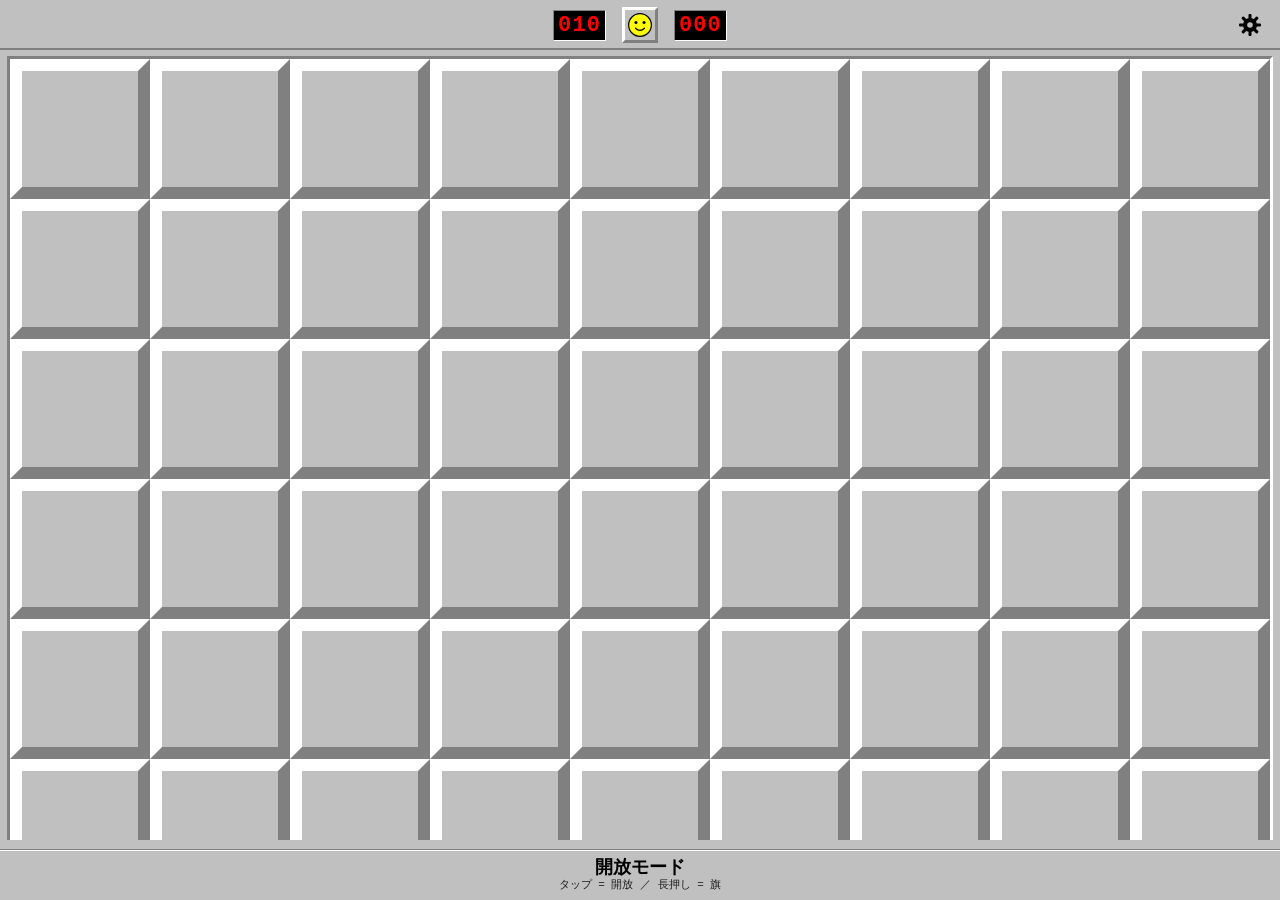
<file: index.html>
<!DOCTYPE html>
<html lang="ja" data-theme="classic">
<head>
  <meta charset="UTF-8">
  <!-- ピンチズーム無効化・セーフエリアまで描画 -->
  <meta name="viewport" content="width=device-width, initial-scale=1, maximum-scale=1, user-scalable=no, viewport-fit=cover">
  <meta name="apple-mobile-web-app-capable" content="yes">
  <meta name="apple-mobile-web-app-status-bar-style" content="black-translucent">
  <meta name="apple-mobile-web-app-title" content="Minesweeper">
  <meta name="theme-color" content="#c0c0c0">
  <title>Minesweeper</title>
  <link rel="manifest" href="./manifest.json">
  <link rel="apple-touch-icon" href="./icons/apple-touch-icon.png">
  <link rel="icon" href="./icons/icon.svg" type="image/svg+xml">
  <link rel="stylesheet" href="./css/style.css">
  <link rel="stylesheet" href="./css/board.css">
  <link rel="stylesheet" href="./css/settings.css">
  <link rel="stylesheet" href="./css/themes.css">
</head>
<body>

  <!--
    共通 SVG 定義（旗・地雷・誤旗の×）。
    形状はここに1組だけ持ち、各マスからは <use> で参照する。
    <use> で複製された中身には外側の CSS セレクタが届かないため、
    色は各パーツの style 属性に CSS 変数（--color-flag 等）で書く。
    変数の値はテーマ側（themes.css）で差し替えられる。
  -->
  <svg class="svg-defs" xmlns="http://www.w3.org/2000/svg" aria-hidden="true">
    <!--
      旗と地雷は全テーマで共通の形状（各 <symbol> の先頭の <g>）を使い、色だけをテーマが変える。
      例外はターミナルと木目の 2 テーマのみ。形状を差し替える代わりに、
      <g> の display を CSS 変数（--icon-flag-terminal 等）で切り替えている。
      既定はクラシックの形状だけが表示され、テーマ側が変数を上書きすると別の形状に入れ替わる。
    -->
    <symbol id="icon-flag" viewBox="0 0 24 24">
      <!-- 共通：三角旗。ペーパーは同じ形のまま輪郭線（--flag-stroke）で赤鉛筆風の質感を足す -->
      <g style="display: var(--icon-flag-default)">
        <path d="M12 3h2v15h-2z" style="fill: var(--color-flag-pole)"/>
        <path d="M6 20h12v-2h-4v-1h-4v1H6z" style="fill: var(--color-flag-pole)"/>
        <path d="M14 3 4 8l10 5z"
              style="fill: var(--color-flag); stroke: var(--flag-stroke); stroke-width: var(--flag-stroke-width); stroke-dasharray: var(--flag-dash); stroke-linejoin: round"/>
      </g>
      <!-- ターミナル：⚑ 相当の記号（細い旗竿と、なびく旗）を緑一色で -->
      <g style="display: var(--icon-flag-terminal)">
        <path d="M6 2.5h1.8v19H6z" style="fill: var(--color-flag)"/>
        <path d="M7.8 4c3-1.6 5.5 1.4 8.6 0 1 0 2 .6 3 0v8c-1 .6-2 0-3 0-3.1 1.4-5.6-1.6-8.6 0z"
              style="fill: var(--color-flag)"/>
      </g>
      <!-- 木目：朱印風。朱色の角印の中に、旗を模した白い印影 -->
      <g style="display: var(--icon-flag-wood)">
        <rect x="3.5" y="3.5" width="17" height="17" rx="2.5" style="fill: var(--color-flag)"/>
        <path d="M10 6.5h2v11h-2z" style="fill: var(--color-mine-shine)"/>
        <path d="M12 6.5l6 2.5-6 2.5z" style="fill: var(--color-mine-shine)"/>
        <path d="M7 17.5h10v1.5H7z" style="fill: var(--color-mine-shine)"/>
      </g>
    </symbol>
    <symbol id="icon-mine" viewBox="0 0 24 24">
      <!-- 共通：棘のある球 -->
      <g style="display: var(--icon-mine-default)">
        <path d="M12 2v20M2 12h20M5 5l14 14M19 5 5 19"
              style="fill: none; stroke: var(--color-mine); stroke-width: 2; stroke-linecap: round"/>
        <circle cx="12" cy="12" r="6.5" style="fill: var(--color-mine)"/>
        <rect x="8.5" y="8.5" width="3" height="3" style="fill: var(--color-mine-shine)"/>
      </g>
      <!-- ターミナル：✳ 相当の記号（8 本の線）を赤で -->
      <g style="display: var(--icon-mine-terminal)">
        <path d="M12 3v18M3 12h18M5.6 5.6l12.8 12.8M18.4 5.6 5.6 18.4"
              style="fill: none; stroke: var(--color-mine); stroke-width: 2.4; stroke-linecap: round"/>
        <circle cx="12" cy="12" r="2.2" style="fill: var(--color-mine)"/>
      </g>
      <!-- 木目：黒い焼き印風。焦げた輪の中に地雷の印 -->
      <g style="display: var(--icon-mine-wood)">
        <circle cx="12" cy="12" r="9" style="fill: none; stroke: var(--color-mine); stroke-width: 2.2; opacity: 0.85"/>
        <circle cx="12" cy="12" r="9.8" style="fill: none; stroke: var(--color-mine); stroke-width: 1; opacity: 0.35"/>
        <circle cx="12" cy="12" r="4.2" style="fill: var(--color-mine)"/>
        <path d="M12 5.5v3M12 15.5v3M5.5 12h3M15.5 12h3"
              style="fill: none; stroke: var(--color-mine); stroke-width: 2; stroke-linecap: round"/>
      </g>
    </symbol>
    <symbol id="icon-wrong" viewBox="0 0 24 24">
      <path d="M4 4l16 16M20 4 4 20"
            style="fill: none; stroke: var(--color-wrong); stroke-width: 3; stroke-linecap: round"/>
    </symbol>
  </svg>

  <div class="app" id="app">

    <!-- 更新検知バナー：新しい Service Worker が待機中のときだけ表示する（pwa.js が制御） -->
    <button class="update-banner" id="update-banner" type="button" hidden>
      <span class="update-banner-text">新しいバージョンがあります</span>
      <span class="update-banner-action">再読み込み</span>
    </button>

    <!-- ヘッダー：残り地雷数・スマイリー・タイマーを中央、歯車は右端に絶対配置 -->
    <header class="header">
      <div class="header-center">
        <div class="led" id="mine-counter" aria-label="残り地雷数">010</div>

        <button class="smiley" id="smiley" type="button" data-face="normal" aria-label="新しいゲーム">
          <!-- 顔・目・口を別パーツで持ち、data-face で目と口だけを切り替える -->
          <svg viewBox="0 0 32 32" xmlns="http://www.w3.org/2000/svg" aria-hidden="true">
            <circle class="face-outline" cx="16" cy="16" r="14"/>

            <g class="eyes eyes-normal">
              <circle cx="11" cy="13" r="1.9"/>
              <circle cx="21" cy="13" r="1.9"/>
            </g>
            <g class="eyes eyes-win">
              <path d="M4.5 10.5h23v2h-1.5l-1.5 4.5h-6l-1.5-4.5h-2l-1.5 4.5h-6L6 12.5H4.5z"/>
            </g>
            <g class="eyes eyes-lost">
              <path d="M8.8 10.8l4.4 4.4M13.2 10.8l-4.4 4.4M18.8 10.8l4.4 4.4M23.2 10.8l-4.4 4.4"/>
            </g>

            <path class="mouth mouth-normal" d="M10.5 20q5.5 5.5 11 0"/>
            <circle class="mouth mouth-pressed" cx="16" cy="21.5" r="2.4"/>
            <path class="mouth mouth-win" d="M10 19.5q6 6.5 12 0"/>
            <path class="mouth mouth-lost" d="M10.5 24.5q5.5-6 11 0"/>
          </svg>
        </button>

        <div class="led" id="timer" aria-label="経過秒数">000</div>
      </div>

      <button class="gear" id="settings-button" type="button" aria-label="設定">
        <svg viewBox="0 0 24 24" xmlns="http://www.w3.org/2000/svg" aria-hidden="true">
          <g class="gear-teeth">
            <rect x="10.5" y="1" width="3" height="22" rx="1"/>
            <rect x="10.5" y="1" width="3" height="22" rx="1" transform="rotate(45 12 12)"/>
            <rect x="10.5" y="1" width="3" height="22" rx="1" transform="rotate(90 12 12)"/>
            <rect x="10.5" y="1" width="3" height="22" rx="1" transform="rotate(135 12 12)"/>
          </g>
          <circle class="gear-ring" cx="12" cy="12" r="7"/>
          <circle class="gear-hole" cx="12" cy="12" r="2.8"/>
        </svg>
      </button>
    </header>

    <!-- 盤面：縦方向にはみ出す場合のみこの領域内でスクロールする -->
    <main class="main" id="main">
      <!-- 盤面の上端に貼り付く通知（高さ 0 の sticky）。スクロールしても盤面領域の上に出続ける -->
      <div class="notice-anchor" aria-live="polite">
        <div class="notice notice-loading" id="board-loading" hidden>盤面を生成中…</div>
        <div class="notice notice-toast" id="toast" role="status"></div>
      </div>
      <div class="board-wrap" id="board-wrap">
        <div class="board" id="board" role="grid"></div>
      </div>
    </main>

    <!-- 盤面とフッターの間の余白と区切り線（誤爆防止） -->
    <div class="footer-gap"></div>

    <!-- フッター：開放モード / フラグモードの切替ボタン1つだけ。背景色は data-mode で変わる -->
    <footer class="footer" id="footer" data-mode="reveal">
      <button class="mode-toggle" id="mode-toggle" type="button">
        <span class="mode-label" id="mode-label" aria-live="polite">開放モード</span>
        <span class="mode-hint" id="mode-hint">タップ = 開放 ／ 長押し = 旗</span>
      </button>
    </footer>

  </div>

  <!--
    設定画面：下からせり上がるフルスクリーンのシート（settings.js が制御）。
    項目の順序は仕様どおり：難易度 → テーマ → 無推測 → 長押し → 視覚演出 → サウンド → 統計 → SW 版
  -->
  <section class="sheet" id="settings" role="dialog" aria-label="設定" aria-hidden="true">
    <header class="sheet-header">
      <h2 class="sheet-title">設定</h2>
      <button class="sheet-close" id="settings-close" type="button" aria-label="閉じる">
        <svg viewBox="0 0 24 24" xmlns="http://www.w3.org/2000/svg" aria-hidden="true">
          <path d="M5 5l14 14M19 5 5 19" style="fill:none; stroke:currentColor; stroke-width:2.5; stroke-linecap:round"/>
        </svg>
      </button>
    </header>

    <div class="sheet-body">

      <!-- 1. 難易度：選ぶと即座に新しい盤面になり、設定画面は閉じる（確認なし） -->
      <section class="settings-section">
        <h3 class="settings-heading">難易度</h3>
        <div class="choice-group" id="difficulty-group"></div>

        <!-- カスタムを選んだときだけ展開する入力欄 -->
        <div class="custom-panel" id="custom-panel" hidden>
          <div class="custom-fields">
            <label class="custom-field">
              <span class="custom-field-label">列数</span>
              <input class="number-input" id="custom-cols" type="number" inputmode="numeric" pattern="[0-9]*">
            </label>
            <label class="custom-field">
              <span class="custom-field-label">行数</span>
              <input class="number-input" id="custom-rows" type="number" inputmode="numeric" pattern="[0-9]*">
            </label>
            <label class="custom-field">
              <span class="custom-field-label">地雷数</span>
              <input class="number-input" id="custom-mines" type="number" inputmode="numeric" pattern="[0-9]*">
            </label>
          </div>
          <p class="custom-density">
            地雷密度 <strong id="custom-density">12.3%</strong>
            <span class="custom-density-hint">（20% 前後が快適です）</span>
          </p>
          <!-- 高密度（solver.js の閾値超）のときだけ表示。無推測は既定で無効だが、明示的にオンへ戻せる -->
          <div class="custom-high-density" id="custom-high-density" hidden>
            <p class="settings-note custom-high-density-note">密度が高いため無推測モードは既定で無効です</p>
            <label class="toggle-row">
              <span class="toggle-text">
                <span class="toggle-label">それでも無推測モードを使う</span>
                <span class="toggle-note">試行を 100 回に抑え、見つからなければ通常の盤面で始めます</span>
              </span>
              <input class="toggle" id="toggle-custom-no-guess" type="checkbox">
            </label>
          </div>
          <button class="btn btn-primary" id="custom-start" type="button">この設定で始める</button>
        </div>
      </section>

      <!-- 2. テーマ（選択肢は settings.js の配列から生成。各項目にそのテーマで描いた 3×3 のプレビュー盤面が付く） -->
      <section class="settings-section">
        <h3 class="settings-heading">テーマ</h3>
        <div class="choice-group theme-group" id="theme-group"></div>
      </section>

      <!-- 3. 無推測モード（既定オン。次のゲームの初手から効く） -->
      <section class="settings-section">
        <label class="toggle-row">
          <span class="toggle-text">
            <span class="toggle-label">無推測モード</span>
            <span class="toggle-note">運に頼らず論理だけで解ける盤面を出します</span>
          </span>
          <input class="toggle" id="toggle-no-guess" type="checkbox">
        </label>
      </section>

      <!-- 4. 長押しの長さ＋試し押し -->
      <section class="settings-section">
        <div class="settings-row">
          <label class="settings-heading" for="long-press-range">長押しの長さ</label>
          <div class="settings-value" id="long-press-value">300 ms</div>
        </div>
        <input class="settings-range" id="long-press-range" type="range" min="200" max="600" step="50" value="300">
        <div class="settings-try">
          <div class="settings-note">試し押し（長押しで旗が立つ／外れる）</div>
          <!-- 3×3 の中央だけが押せる。周囲は長押し成立時に沈む範囲を見せるための飾り -->
          <div class="board dummy-board" id="dummy-board" aria-hidden="true">
            <div class="cell hidden"></div><div class="cell hidden"></div><div class="cell hidden"></div>
            <div class="cell hidden"></div><div class="cell hidden" id="dummy-cell"></div><div class="cell hidden"></div>
            <div class="cell hidden"></div><div class="cell hidden"></div><div class="cell hidden"></div>
          </div>
        </div>
      </section>

      <!-- 5. 開放・終了時の演出 / 6. サウンド
           押下中のハイライトと長押しの沈み込みは操作の手応えなので、演出トグルの対象外（常時有効） -->
      <section class="settings-section">
        <label class="toggle-row">
          <span class="toggle-text">
            <span class="toggle-label">開放・終了時の演出</span>
            <span class="toggle-note">空白が波紋のように広がる・クリアや失敗の動き。押した手応えは常に有効</span>
          </span>
          <input class="toggle" id="toggle-effects" type="checkbox">
        </label>
        <label class="toggle-row">
          <span class="toggle-text">
            <span class="toggle-label">サウンド</span>
            <span class="toggle-note">短い電子音（開放・旗・クリア・失敗）</span>
          </span>
          <input class="toggle" id="toggle-sound" type="checkbox">
        </label>
      </section>

      <!-- 7. 統計へのリンク -->
      <section class="settings-section">
        <button class="link-row" id="stats-open" type="button">
          <span>統計</span>
          <span class="link-row-chevron" aria-hidden="true">›</span>
        </button>
      </section>

      <!-- 8. 今動いている Service Worker のバージョン（pwa.js が問い合わせて書き込む） -->
      <p class="sheet-footnote">Service Worker: <span id="sw-version">—</span></p>
    </div>
  </section>

  <!-- 統計画面：設定画面の上に重ねて開く（stats-screen.js が制御） -->
  <section class="sheet sheet-upper" id="stats" role="dialog" aria-label="統計" aria-hidden="true">
    <header class="sheet-header">
      <button class="sheet-back" id="stats-back" type="button">
        <span class="sheet-back-chevron" aria-hidden="true">‹</span>設定
      </button>
      <h2 class="sheet-title">統計</h2>
    </header>

    <div class="sheet-body">
      <table class="stats-table" id="stats-table"></table>
      <p class="settings-note">中断したゲームは敗北として数えます。カスタム難易度は記録しません。</p>
      <button class="btn btn-danger" id="stats-reset" type="button">統計をリセット</button>
    </div>
  </section>

  <script type="module" src="./js/ui.js"></script>
  <script type="module" src="./js/pwa.js"></script>
</body>
</html>
</file>
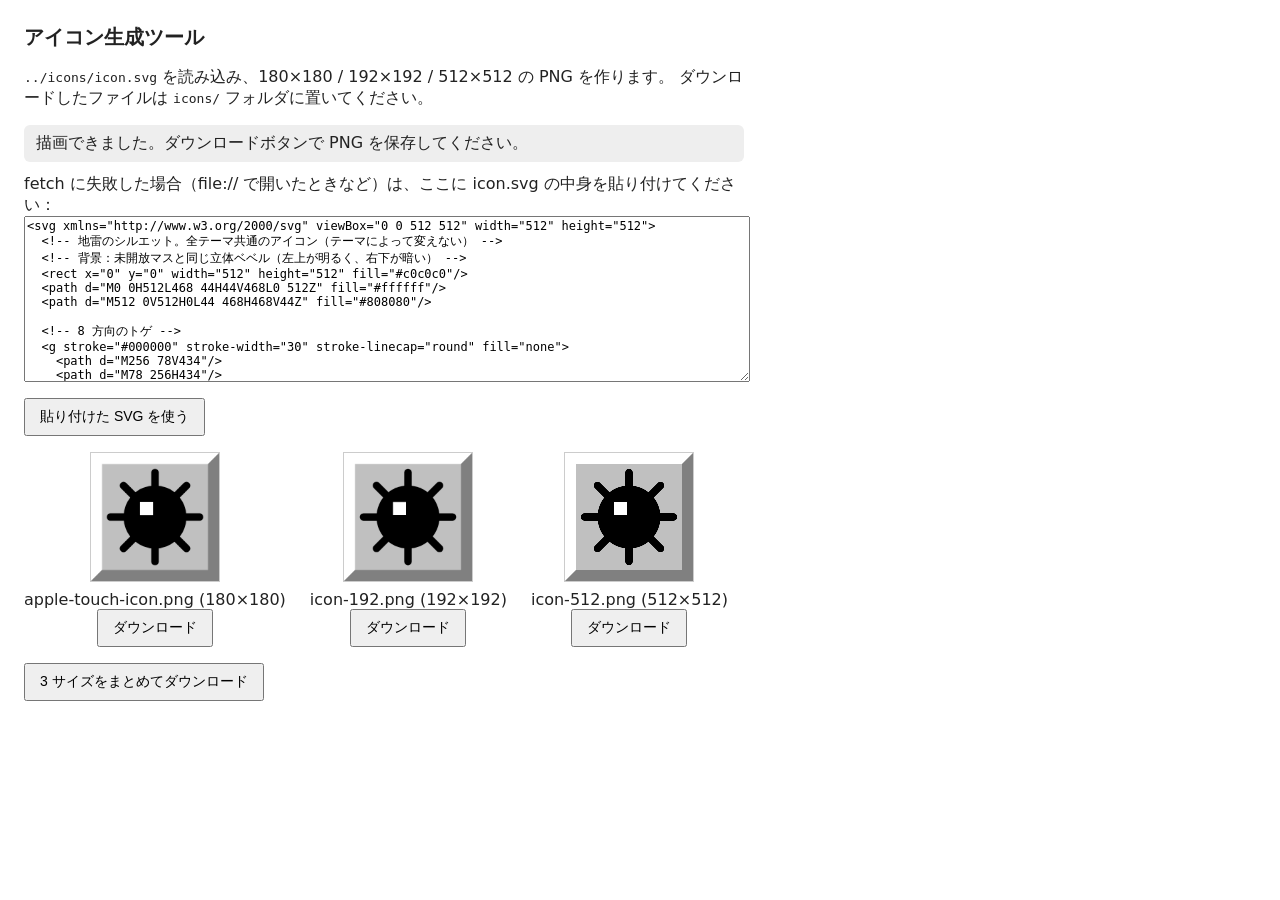
<file: tools/generate-icons.html>
<!DOCTYPE html>
<html lang="ja">
<head>
  <meta charset="UTF-8">
  <meta name="viewport" content="width=device-width, initial-scale=1">
  <title>アイコン生成ツール</title>
  <!--
    開発用ツール。Service Worker のキャッシュ対象には含めない。
    ../icons/icon.svg を読み込んで canvas に描き、3 サイズの PNG をダウンロードする。
  -->
  <style>
    body { font-family: system-ui, sans-serif; margin: 24px; max-width: 720px; color: #222; }
    h1 { font-size: 20px; }
    .status { padding: 8px 12px; background: #eee; border-radius: 6px; margin: 12px 0; }
    .status.error { background: #fde2e2; }
    textarea { width: 100%; height: 160px; font-family: monospace; font-size: 12px; }
    .previews { display: flex; gap: 24px; align-items: flex-end; flex-wrap: wrap; margin: 16px 0; }
    .preview { text-align: center; }
    canvas { display: block; border: 1px solid #ccc; background: #fff; margin: 0 auto 8px; }
    button { font-size: 14px; padding: 8px 14px; cursor: pointer; }
    .row { margin: 12px 0; }
  </style>
</head>
<body>
  <h1>アイコン生成ツール</h1>
  <p>
    <code>../icons/icon.svg</code> を読み込み、180×180 / 192×192 / 512×512 の PNG を作ります。
    ダウンロードしたファイルは <code>icons/</code> フォルダに置いてください。
  </p>

  <div class="status" id="status">読み込み中…</div>

  <div class="row">
    <label for="svg-source">
      fetch に失敗した場合（file:// で開いたときなど）は、ここに icon.svg の中身を貼り付けてください：
    </label>
    <textarea id="svg-source" spellcheck="false"></textarea>
    <div class="row"><button type="button" id="apply-source">貼り付けた SVG を使う</button></div>
  </div>

  <div class="previews" id="previews"></div>

  <div class="row">
    <button type="button" id="download-all">3 サイズをまとめてダウンロード</button>
  </div>

  <script>
    // 出力ファイル名とサイズの対応
    const TARGETS = [
      { name: 'apple-touch-icon.png', size: 180 },
      { name: 'icon-192.png', size: 192 },
      { name: 'icon-512.png', size: 512 },
    ];

    const statusEl = document.getElementById('status');
    const sourceEl = document.getElementById('svg-source');
    const previewsEl = document.getElementById('previews');
    const canvases = new Map();   // name → canvas

    function setStatus(text, isError) {
      statusEl.textContent = text;
      statusEl.className = 'status' + (isError ? ' error' : '');
    }

    /** SVG のソース文字列を Image として読み込む */
    function loadSvgImage(svgText) {
      return new Promise((resolve, reject) => {
        const blob = new Blob([svgText], { type: 'image/svg+xml' });
        const url = URL.createObjectURL(blob);
        const img = new Image();
        img.onload = () => { URL.revokeObjectURL(url); resolve(img); };
        img.onerror = () => { URL.revokeObjectURL(url); reject(new Error('SVG を画像として読み込めませんでした')); };
        img.src = url;
      });
    }

    /** 3 サイズの canvas を描画してプレビューに並べる */
    async function renderAll(svgText) {
      const img = await loadSvgImage(svgText);
      previewsEl.innerHTML = '';
      canvases.clear();

      for (const target of TARGETS) {
        const canvas = document.createElement('canvas');
        canvas.width = target.size;
        canvas.height = target.size;
        const ctx = canvas.getContext('2d');
        ctx.drawImage(img, 0, 0, target.size, target.size);
        canvases.set(target.name, canvas);

        const box = document.createElement('div');
        box.className = 'preview';
        // 画面上は 128px に縮小して表示（実データはフルサイズ）
        canvas.style.width = '128px';
        canvas.style.height = '128px';
        box.appendChild(canvas);

        const label = document.createElement('div');
        label.textContent = `${target.name} (${target.size}×${target.size})`;
        box.appendChild(label);

        const btn = document.createElement('button');
        btn.type = 'button';
        btn.textContent = 'ダウンロード';
        btn.addEventListener('click', () => download(target.name));
        box.appendChild(btn);

        previewsEl.appendChild(box);
      }
      setStatus('描画できました。ダウンロードボタンで PNG を保存してください。', false);
    }

    function download(name) {
      const canvas = canvases.get(name);
      if (!canvas) return;
      const a = document.createElement('a');
      a.href = canvas.toDataURL('image/png');
      a.download = name;
      document.body.appendChild(a);
      a.click();
      a.remove();
    }

    document.getElementById('download-all').addEventListener('click', () => {
      // 連続クリック扱いされないよう、少し間隔を空けて順に保存する
      TARGETS.forEach((t, i) => setTimeout(() => download(t.name), i * 300));
    });

    document.getElementById('apply-source').addEventListener('click', () => {
      const text = sourceEl.value.trim();
      if (!text) { setStatus('SVG のソースが空です', true); return; }
      renderAll(text).catch((err) => setStatus(err.message, true));
    });

    // 起動時：icon.svg を fetch で読む。失敗したらテキストエリアでの手動入力に切り替える
    (async () => {
      try {
        const res = await fetch('../icons/icon.svg');
        if (!res.ok) throw new Error('HTTP ' + res.status);
        const text = await res.text();
        sourceEl.value = text;
        await renderAll(text);
      } catch (err) {
        setStatus('icon.svg を自動で読み込めませんでした（' + err.message + '）。' +
                  '下のテキストエリアに SVG を貼り付けて「貼り付けた SVG を使う」を押してください。', true);
      }
    })();
  </script>
</body>
</html>
</file>
<file: css/style.css>
/* ============================================================
   レイアウト・共通スタイル・CSS 変数の定義
   色・寸法・フォントはすべてここで変数化し、テーマは themes.css で上書きする。
   盤面・マス・演出の見た目は board.css、設定画面は settings.css に分けてある。
   ============================================================ */

/* :root の値がそのままクラシックテーマ。
   設定画面のテーマ選択では、現在のテーマの中に別テーマの小さなプレビュー（<div data-theme>）を置く。
   data-theme を持つ要素すべてに既定値を当て直すことで、プレビューが親テーマの変数
   （形状の切り替えや角丸など、そのテーマが上書きしていないもの）を引き継がないようにしている。
   themes.css は同じ詳細度で後に読まれるので、各テーマの上書きはそのまま勝つ */
:root,
[data-theme] {
  /* --- フォント --- */
  --font-board: Menlo, 'Courier New', monospace;
  --font-ui: Menlo, 'Courier New', monospace;
  --font-weight-board: 700;
  --cell-font-offset: 0px;       /* 数字のフォントサイズの補正（手書き書体のペーパーだけ +2px） */

  /* --- 寸法 --- */
  --header-height: 50px;
  --footer-height: 50px;
  --header-side-gap: 12px;       /* 三点セットと歯車の最低間隔 */
  --header-edge-gap: 12px;       /* 歯車と画面右端の間隔 */
  --gear-size: 36px;
  --smiley-size: 36px;
  --led-font-size: 22px;
  --board-gap: 6px;              /* 盤面周りの余白（左右 6px ずつ = 計 12px） */
  --board-frame: 3px;            /* 盤面の外枠の太さ */
  --footer-gap: 10px;            /* 盤面とフッターの間の余白（誤爆防止） */
  --update-banner-height: 36px;
  --press-scale: 0.94;           /* 押下中の縮小率 */
  --press-duration: 60ms;        /* 沈み込みの所要時間 */
  --long-sink-duration: 250ms;   /* 長押し成立時に 3×3 が沈んで戻るまでの時間 */
  --long-sink-scale: 0.88;       /* 沈んだときの縮小率（押下中の沈み込みより一段深く） */
  --long-sink-brightness: 0.8;   /* 沈んだときの暗さ */

  /* --- マスの形状（テーマが上書きする。ミニマルはベベルと枠線を 0 にする） --- */
  --cell-bevel-min: 2px;         /* 未開放マスのベベルの最小の太さ */
  --cell-bevel-ratio: 0.09;      /* ベベルの太さ = マスの辺 × この値 */
  --cell-revealed-border: 1px;   /* 開放済みマスの左上の枠線の太さ */
  --cell-radius: 0px;            /* マスの角丸 */
  --cell-hidden-shadow: none;    /* 未開放マスの内側の影（ミニマル・ネオン・木目が使う） */
  --cell-revealed-shadow: none;  /* 開放済みマスの内側の影（木目の彫り込み等） */
  --cell-text-shadow: none;      /* 数字の発光（ターミナル・ネオン） */
  --board-shadow: none;          /* 盤面の外枠の発光（ネオン） */
  --num-tilt-max: 0deg;          /* 数字の傾きの最大値（ペーパー。マスごとの決定的な種 × この値） */
  --num-shift-max: 0px;          /* 数字の位置ずれの最大値（同上） */

  /* --- 旗・地雷の形状の切り替え（ターミナルと木目だけが差し替える） ---
     index.html の <symbol> 内の各形状は、これらの変数で display を切り替えている */
  --icon-flag-default: inline;
  --icon-flag-terminal: none;
  --icon-flag-wood: none;
  --icon-mine-default: inline;
  --icon-mine-terminal: none;
  --icon-mine-wood: none;
  --icon-flag-rotate: 0deg;      /* 旗の傾き（ペーパーの走り書き風） */
  --flag-stroke: none;           /* 旗の輪郭線（ペーパーの赤鉛筆風。既定は無し） */
  --flag-stroke-width: 0;
  --flag-dash: none;             /* 輪郭線のかすれ（stroke-dasharray） */

  /* --- 演出の時間（effects.js が参照する値は effects.js 側の定数に置く） --- */
  --reveal-pop-duration: 140ms;  /* 波紋で開くマスの「ぱっ」と現れる時間 */
  --explode-duration: 500ms;     /* 踏んだ地雷の強調 */
  --win-glow-duration: 1200ms;   /* 勝利時の盤面の発光 */

  --safe-top: env(safe-area-inset-top, 0px);
  --safe-bottom: env(safe-area-inset-bottom, 0px);
  --safe-left: env(safe-area-inset-left, 0px);
  --safe-right: env(safe-area-inset-right, 0px);

  /* --- 色（既定値 = クラシックテーマ） --- */
  --color-bg: #c0c0c0;
  --color-ui-fg: #000000;
  --color-panel: #c0c0c0;
  --color-bevel-light: #ffffff;
  --color-bevel-dark: #808080;

  --color-board-bg: #c0c0c0;
  --color-cell-hidden: #c0c0c0;
  --color-cell-revealed: #c0c0c0;
  --color-cell-border: #808080;
  --color-cell-exploded: #ff0000;

  --color-n1: #0000ff;
  --color-n2: #008000;
  --color-n3: #ff0000;
  --color-n4: #000080;
  --color-n5: #800000;
  --color-n6: #008080;
  --color-n7: #000000;
  --color-n8: #808080;

  --color-flag: #ff0000;
  --color-flag-pole: #000000;
  --color-mine: #000000;
  --color-mine-shine: #ffffff;
  --color-wrong: #ff0000;
  --color-win-glow: rgba(255, 255, 255, 0.85);   /* 勝利時に盤面が帯びる光の色 */
  --color-explode-flash: #ffffff;                /* 踏んだ地雷の一瞬の閃光 */

  --color-led-bg: #000000;
  --color-led-fg: #ff0000;

  --color-smiley-face: #ffff00;
  --color-smiley-line: #000000;

  --color-button-bg: #c0c0c0;
  --color-button-fg: #000000;
  --color-button-active-bg: #808080;
  --color-button-active-fg: #ffffff;

  --color-cell-pressed: #b0b0b0;       /* 押下中のマスの背景（やや暗く） */

  --color-footer-flag-bg: #b98484;     /* フラグモード時のフッター背景（彩度を抑えた赤系） */
  --color-footer-flag-fg: #ffffff;
  --color-footer-flag-bevel-light: #d9b3b3;
  --color-footer-flag-bevel-dark: #7a4f4f;

  --color-status-bar-bg: #000000;      /* ステータスバー裏の帯（白い時計表示を読めるようにする） */

  --color-banner-bg: #2b2b2b;
  --color-banner-fg: #ffffff;
  --color-banner-accent: #ffe066;

  --color-overlay: rgba(0, 0, 0, 0.45);

  /* --- 盤面上の通知（生成中の表示・一行トースト） --- */
  --notice-top: 10px;                  /* 盤面領域の上端からの距離 */
  --notice-duration: 180ms;            /* トーストの出入りの時間 */
  --color-notice-bg: rgba(43, 43, 43, 0.92);
  --color-notice-fg: #ffffff;
  --generating-opacity: 0.55;          /* 無推測の盤面を生成中の盤面の薄さ */

  /* --- 設定画面・統計画面（settings.css が参照） --- */
  --sheet-duration: 260ms;             /* シートがせり上がる時間 */
  --sheet-header-height: 50px;
  --color-sheet-bg: #c0c0c0;
  --color-sheet-header-bg: #c0c0c0;
  --color-muted: #505050;              /* 補足文などの控えめな文字色 */
  --color-input-bg: #ffffff;           /* 数値入力欄の背景 */
  --color-choice-selected-bg: #a0a0a0; /* 選択中の選択肢ボタン */
  --color-toggle-off: #808080;
  --color-toggle-on: #2e8b2e;
  --color-toggle-knob: #e0e0e0;
  --color-danger-bg: #a04040;          /* リセットボタン */
  --color-danger-fg: #ffffff;
  --color-table-line: #808080;
}

/* ---------- ベース ---------- */

*, *::before, *::after {
  box-sizing: border-box;
}

html, body {
  margin: 0;
  padding: 0;
  height: 100%;
  background: var(--color-bg);
  color: var(--color-ui-fg);
  font-family: var(--font-ui);
  overflow: hidden;                 /* ページ自体はスクロールさせない */
  overscroll-behavior: none;
  touch-action: manipulation;       /* ダブルタップ拡大・ピンチ拡大を画面全体で無効化（ui.js でも二重に抑止） */
  -webkit-text-size-adjust: 100%;
  -webkit-tap-highlight-color: transparent;
  -webkit-touch-callout: none;      /* 長押しメニューを出さない */
  -webkit-user-select: none;
  user-select: none;
}

/* 共通 SVG 定義は描画しない */
.svg-defs {
  position: absolute;
  width: 0;
  height: 0;
  overflow: hidden;
}

button {
  font: inherit;
  color: inherit;
  margin: 0;
  padding: 0;
  border: 0;
  background: none;
  cursor: pointer;
  touch-action: manipulation;
}

/* ---------- 3 層レイアウト ---------- */

.app {
  position: fixed;
  inset: 0;
  display: flex;
  flex-direction: column;
  touch-action: manipulation;
  padding-left: var(--safe-left);
  padding-right: var(--safe-right);
}

/* ヘッダー・フッターは固定。盤面 (.main) だけがスクロールする */
.header,
.footer {
  flex: 0 0 auto;
  position: relative;
  background: var(--color-panel);
  touch-action: none;               /* ピンチ・ダブルタップズームを無効化 */
}

.header {
  height: calc(var(--header-height) + var(--safe-top));
  padding-top: var(--safe-top);
  /* ステータスバーの裏（セーフエリア上部）だけ暗くする。
     black-translucent 指定では時計や電池の文字が白になるため、灰色の上では読めない */
  background: linear-gradient(
    var(--color-status-bar-bg) var(--safe-top),
    var(--color-panel) var(--safe-top)
  );
  box-shadow: inset 0 -2px 0 var(--color-bevel-dark);
}

/* 更新検知バナー：表示中はこちらがセーフエリア上部を受け持ち、ヘッダー側の余白は 0 にする */
.update-banner {
  flex: 0 0 auto;
  display: flex;
  align-items: center;
  justify-content: center;
  gap: 12px;
  width: 100%;
  height: calc(var(--update-banner-height) + env(safe-area-inset-top, 0px));
  padding-top: env(safe-area-inset-top, 0px);
  font-size: 14px;
  background: var(--color-banner-bg);
  color: var(--color-banner-fg);
  touch-action: manipulation;
}

.update-banner[hidden] {
  display: none;
}

.update-banner-action {
  color: var(--color-banner-accent);
  font-weight: 700;
  text-decoration: underline;
}

.app.has-update {
  --safe-top: 0px;
}

/* 盤面とフッターの間の余白。下端に区切り線を引く */
.footer-gap {
  flex: 0 0 auto;
  height: var(--footer-gap);
  background: var(--color-panel);
  border-bottom: 1px solid var(--color-bevel-dark);
  touch-action: none;
}

.footer {
  height: calc(var(--footer-height) + var(--safe-bottom));
  padding-bottom: var(--safe-bottom);
  box-shadow: inset 0 1px 0 var(--color-bevel-light);
  transition: background-color 120ms ease-out;
}

/* フラグモード：フッターの背景色そのものを変え、視野の端でも状態が分かるようにする */
.footer[data-mode="flag"] {
  background: var(--color-footer-flag-bg);
  color: var(--color-footer-flag-fg);
  box-shadow: inset 0 1px 0 var(--color-footer-flag-bevel-light);
}

.main {
  flex: 1 1 auto;
  min-height: 0;                    /* flex 子要素でスクロールを成立させる */
  display: flex;
  flex-direction: column;
  overflow-x: hidden;
  overflow-y: auto;
  overscroll-behavior: none;        /* 端でのバウンスと、親へのスクロール連鎖を抑制 */
  touch-action: pan-y;              /* 縦スクロールのみ許可。横スクロール・ズームは不可 */
}

/* ---------- ヘッダー ---------- */

/* 三点セット。歯車の分だけ左右対称に余白を取り、親の全幅に対して中央寄せする */
.header-center {
  height: var(--header-height);
  padding: 0 calc(var(--header-edge-gap) + var(--gear-size) + var(--header-side-gap));
  display: flex;
  align-items: center;
  justify-content: center;
  gap: 16px;
}

/* 残り地雷数・タイマー */
.led {
  font-family: var(--font-ui);
  font-size: var(--led-font-size);
  font-weight: 700;
  font-variant-numeric: tabular-nums;
  line-height: 1;
  min-width: 3.4ch;
  padding: 4px 4px 3px;
  text-align: right;
  letter-spacing: 0.05em;
  background: var(--color-led-bg);
  color: var(--color-led-fg);
  border: 1px solid;
  border-color: var(--color-bevel-dark) var(--color-bevel-light) var(--color-bevel-light) var(--color-bevel-dark);
}

/* スマイリー */
.smiley {
  width: var(--smiley-size);
  height: var(--smiley-size);
  padding: 2px;
  background: var(--color-button-bg);
  border: 3px solid;
  border-color: var(--color-bevel-light) var(--color-bevel-dark) var(--color-bevel-dark) var(--color-bevel-light);
}

.smiley:active {
  border-color: var(--color-bevel-dark);
  border-width: 2px;
  padding: 3px;
}

.smiley svg {
  display: block;
  width: 100%;
  height: 100%;
}

.smiley .face-outline {
  fill: var(--color-smiley-face);
  stroke: var(--color-smiley-line);
  stroke-width: 1.5;
}

.smiley .eyes circle { fill: var(--color-smiley-line); }
.smiley .eyes-win path { fill: var(--color-smiley-line); }
.smiley .eyes-lost path {
  fill: none;
  stroke: var(--color-smiley-line);
  stroke-width: 1.6;
  stroke-linecap: round;
}

.smiley .mouth {
  fill: none;
  stroke: var(--color-smiley-line);
  stroke-width: 1.5;
  stroke-linecap: round;
}

/* 表情の切り替え：data-face に応じて目と口だけを差し替える */
.smiley .eyes, .smiley .mouth { display: none; }
.smiley[data-face="normal"]  .eyes-normal, .smiley[data-face="normal"]  .mouth-normal  { display: block; }
.smiley[data-face="pressed"] .eyes-normal, .smiley[data-face="pressed"] .mouth-pressed { display: block; }
.smiley[data-face="won"]     .eyes-win,    .smiley[data-face="won"]     .mouth-win     { display: block; }
.smiley[data-face="lost"]    .eyes-lost,   .smiley[data-face="lost"]    .mouth-lost    { display: block; }

/* 歯車：右端に絶対配置し、三点セットの中央位置に影響させない */
.gear {
  position: absolute;
  top: calc(var(--safe-top) + (var(--header-height) - var(--gear-size)) / 2);
  right: var(--header-edge-gap);
  width: var(--gear-size);
  height: var(--gear-size);
  padding: 6px;
}

.gear svg {
  display: block;
  width: 100%;
  height: 100%;
}

.gear .gear-teeth rect,
.gear .gear-ring { fill: var(--color-ui-fg); }
.gear .gear-hole  { fill: var(--color-panel); }

/* ---------- 盤面上の通知 ---------- */

/* 高さ 0 の sticky 要素を .main の先頭に置き、その中に通知を絶対配置する。
   .main はスクロールするので、単純な絶対配置だと盤面と一緒に流れてしまう */
.notice-anchor {
  position: sticky;
  top: 0;
  z-index: 5;
  height: 0;
  flex: 0 0 auto;
  pointer-events: none;
}

.notice {
  position: absolute;
  top: var(--notice-top);
  left: 50%;
  transform: translateX(-50%);
  max-width: calc(100% - 2 * var(--board-gap) - 16px);
  padding: 8px 14px;
  font-size: 13px;
  line-height: 1.3;
  white-space: nowrap;
  overflow: hidden;
  text-overflow: ellipsis;
  background: var(--color-notice-bg);
  color: var(--color-notice-fg);
  border: 2px solid;
  border-color: var(--color-bevel-light) var(--color-bevel-dark) var(--color-bevel-dark) var(--color-bevel-light);
  pointer-events: none;
}

.notice-loading[hidden] {
  display: none;
}

/* 生成中の表示：文の前で小さな四角が回る（画像や外部フォントを使わない） */
.notice-loading::before {
  content: '';
  display: inline-block;
  width: 10px;
  height: 10px;
  margin-right: 8px;
  vertical-align: -1px;
  border: 2px solid var(--color-notice-fg);
  border-right-color: transparent;
  border-radius: 50%;
  animation: notice-spin 0.8s linear infinite;
}

@keyframes notice-spin {
  to { transform: rotate(360deg); }
}

/* トースト：普段は透明。.show で表示され、数秒後にまた消える（notice.js が制御） */
.notice-toast {
  opacity: 0;
  visibility: hidden;
  transition: opacity var(--notice-duration) ease-out,
              visibility 0s linear var(--notice-duration);
}

.notice-toast.show {
  opacity: 1;
  visibility: visible;
  transition: opacity var(--notice-duration) ease-out,
              visibility 0s;
}

/* 無推測の盤面を生成中は盤面を薄くして、操作を受け付けないことを示す */
.board {
  transition: opacity var(--notice-duration) ease-out;
}

.board.generating {
  opacity: var(--generating-opacity);
}

/* ---------- フッター（モード切替ボタン） ---------- */

/* フッターの横幅いっぱいを占める大きなボタン。背景はフッター側の色をそのまま透かす */
.mode-toggle {
  display: flex;
  flex-direction: column;
  align-items: center;
  justify-content: center;
  gap: 3px;
  width: 100%;
  height: var(--footer-height);
  color: inherit;
  touch-action: manipulation;
}

.mode-toggle:active {
  filter: brightness(0.9);
}

.mode-label {
  font-size: 18px;
  font-weight: 700;
  line-height: 1;
}

.mode-hint {
  font-size: 11px;
  line-height: 1;
  opacity: 0.85;
}
</file>
<file: css/board.css>
/* ============================================================
   盤面とマスの見た目、マス内のアイコン、開放・終了時の演出
   style.css から分割したもの。変数は style.css の :root で定義し、テーマは themes.css で上書きする。
   ============================================================ */

/* ---------- 盤面 ---------- */

/* 盤面が収まるときは中央に置き、はみ出すときは上から並べてスクロールする */
.board-wrap {
  margin: auto;
  padding: var(--board-gap);
  flex: 0 0 auto;
}

.board {
  --cols: 9;
  --rows: 9;
  --cell-size: 40px;                /* ui.js が実測値で上書きする */
  --cell-bevel: max(var(--cell-bevel-min), calc(var(--cell-size) * var(--cell-bevel-ratio)));
  --cell-font-size: calc(var(--cell-size) * 0.62 + var(--cell-font-offset));

  display: grid;
  grid-template-columns: repeat(var(--cols), var(--cell-size));
  grid-auto-rows: var(--cell-size);
  background: var(--color-board-bg);
  border: var(--board-frame) solid;
  border-color: var(--color-bevel-dark) var(--color-bevel-light) var(--color-bevel-light) var(--color-bevel-dark);
  box-shadow: var(--board-shadow);
  touch-action: pan-y;
}

.cell {
  position: relative;
  width: var(--cell-size);
  height: var(--cell-size);
  display: flex;
  align-items: center;
  justify-content: center;
  font-family: var(--font-board);
  font-weight: var(--font-weight-board);
  font-size: var(--cell-font-size);
  line-height: 1;
  border-radius: var(--cell-radius);
  text-shadow: var(--cell-text-shadow);
  overflow: hidden;
}

/* 未開放：左上が明るく右下が暗い立体ベベル */
.cell.hidden,
.cell.flag,
.cell.wrong-flag,
.cell.mine {
  background: var(--color-cell-hidden);
  border: var(--cell-bevel) solid;
  border-color: var(--color-bevel-light) var(--color-bevel-dark) var(--color-bevel-dark) var(--color-bevel-light);
  box-shadow: var(--cell-hidden-shadow);
}

/* 敗北時に開示した地雷は平坦に見せる */
.cell.mine {
  border: var(--cell-revealed-border) solid var(--color-cell-border);
  border-right-color: transparent;
  border-bottom-color: transparent;
  box-shadow: var(--cell-revealed-shadow);
}

/* 沈み込み：ベベルを反転し、わずかに縮小して背景を暗くする（常時有効・設定でオフにしない） */
.cell {
  transition: transform var(--press-duration) ease-out,
              background-color var(--press-duration) ease-out;
}

.cell.hidden.pressed,
.cell.flag.pressed {
  background: var(--color-cell-pressed);
  border-color: var(--color-bevel-dark) var(--color-bevel-light) var(--color-bevel-light) var(--color-bevel-dark);
  transform: scale(var(--press-scale));
}

/* 長押し成立時の合図：押したマスを中心とした 3×3 の範囲が一斉に沈んで戻る。
   指で隠れる中心だけでなく周囲も動くので、指の下が見えなくても成立が分かる。
   開放済みのマス（平坦）は縮小と暗化だけで沈む */
.cell.long-sink {
  animation: long-sink var(--long-sink-duration) ease-out;
}

.cell.hidden.long-sink,
.cell.flag.long-sink {
  border-color: var(--color-bevel-dark) var(--color-bevel-light) var(--color-bevel-light) var(--color-bevel-dark);
}

@keyframes long-sink {
  0%   { transform: scale(1);                     filter: brightness(1); }
  30%  { transform: scale(var(--long-sink-scale)); filter: brightness(var(--long-sink-brightness)); }
  65%  { transform: scale(var(--long-sink-scale)); filter: brightness(var(--long-sink-brightness)); }
  100% { transform: scale(1);                     filter: brightness(1); }
}

/* 開放済み：平坦で、細い暗色の枠線（左上のみ） */
.cell.blank,
.cell.number,
.cell.exploded {
  background: var(--color-cell-revealed);
  border: var(--cell-revealed-border) solid var(--color-cell-border);
  border-right-color: transparent;
  border-bottom-color: transparent;
  box-shadow: var(--cell-revealed-shadow);
}

.cell.exploded {
  background: var(--color-cell-exploded);
}

.cell.n1 { color: var(--color-n1); }
.cell.n2 { color: var(--color-n2); }
.cell.n3 { color: var(--color-n3); }
.cell.n4 { color: var(--color-n4); }
.cell.n5 { color: var(--color-n5); }
.cell.n6 { color: var(--color-n6); }
.cell.n7 { color: var(--color-n7); }
.cell.n8 { color: var(--color-n8); }

/* 数字本体。ペーパーでは僅かに傾け、位置をずらす。
   --seed-a / --seed-b は ui.js がマスの座標から決定的に計算して各マスに書く（-1〜1）。
   他のテーマでは --num-tilt-max / --num-shift-max が 0 なので動かない */
.cell .num {
  display: block;
  transform:
    translate(calc(var(--seed-b, 0) * var(--num-shift-max)), calc(var(--seed-a, 0) * var(--num-shift-max)))
    rotate(calc(var(--seed-a, 0) * var(--num-tilt-max)));
}

/* ---------- マス内のアイコン ---------- */

.cell .icon {
  position: absolute;
  inset: 0;
  width: 100%;
  height: 100%;
  padding: 12%;
  pointer-events: none;
}

/* 旗だけは傾けられる（ペーパーの走り書き風）。中心を軸に回す */
.cell .icon-flag {
  transform: rotate(var(--icon-flag-rotate));
}

/* アイコンの色・形状は index.html の <symbol> 内で CSS 変数（--color-flag、--icon-flag-* 等）を参照している。
   <use> の複製内には CSS セレクタが届かないので、ここでは形状ごとの色指定を書かない。 */

/* ---------- 演出（設定「開放・終了時の演出」でまとめてオフにできる） ----------
   押下中のハイライト（.pressed）と長押しの沈み込み（.long-sink）は演出ではなく操作の手応えなので、
   このトグルの対象外。effects.js は演出オフのときこれらのクラスを付けない */

/* 波紋で遅れて開いたマス：少し小さい状態から「ぱっ」と現れる */
.cell.reveal-pop {
  animation: reveal-pop var(--reveal-pop-duration) ease-out;
}

@keyframes reveal-pop {
  0%   { transform: scale(0.75); filter: brightness(1.25); }
  100% { transform: scale(1);    filter: brightness(1); }
}

/* 踏んだ地雷：閃光の後、数回明滅して落ち着く */
.cell.exploding {
  animation: exploding var(--explode-duration) ease-out;
}

@keyframes exploding {
  0%   { background-color: var(--color-explode-flash); transform: scale(1.15); }
  25%  { background-color: var(--color-cell-exploded);  transform: scale(1); }
  45%  { background-color: var(--color-explode-flash); }
  65%  { background-color: var(--color-cell-exploded); }
  100% { background-color: var(--color-cell-exploded); transform: scale(1); }
}

/* 順次開示される地雷・誤った旗の ×：小さく現れる */
.cell.mine-pop,
.cell.flag-pop {
  animation: reveal-pop var(--reveal-pop-duration) ease-out;
}

/* 勝利：盤面全体がふわっと明るくなって戻る */
.board.win-glow {
  animation: win-glow var(--win-glow-duration) ease-out;
}

@keyframes win-glow {
  0%   { filter: brightness(1);    box-shadow: var(--board-shadow); }
  30%  { filter: brightness(1.25); box-shadow: 0 0 18px 4px var(--color-win-glow); }
  100% { filter: brightness(1);    box-shadow: var(--board-shadow); }
}
</file>
<file: css/settings.css>
/* ============================================================
   設定画面・統計画面（下からせり上がるフルスクリーンのシート）
   色・寸法の値は style.css の :root で定義した変数を使う。
   ============================================================ */

/* ---------- シート本体 ---------- */

/* 閉じているときは画面の下に隠しておき、.open で上がってくる。
   閉じるときは移動が終わってから visibility を切る（transition の遅延で実現） */
.sheet {
  position: fixed;
  inset: 0;
  z-index: 20;
  display: flex;
  flex-direction: column;
  background: var(--color-sheet-bg);
  color: var(--color-ui-fg);
  transform: translateY(100%);
  visibility: hidden;
  transition: transform var(--sheet-duration) ease-out,
              visibility 0s linear var(--sheet-duration);
  touch-action: manipulation;
}

.sheet.open {
  transform: translateY(0);
  visibility: visible;
  transition: transform var(--sheet-duration) ease-out,
              visibility 0s;
}

/* 統計画面は設定画面の上に重ねる */
.sheet-upper {
  z-index: 21;
}

/* 見出し帯：ステータスバーの裏は黒く塗り、その下にタイトルと閉じるボタン */
.sheet-header {
  flex: 0 0 auto;
  position: relative;
  height: calc(var(--sheet-header-height) + var(--safe-top));
  padding-top: var(--safe-top);
  display: flex;
  align-items: center;
  justify-content: center;
  background: linear-gradient(
    var(--color-status-bar-bg) var(--safe-top),
    var(--color-sheet-header-bg) var(--safe-top)
  );
  box-shadow: inset 0 -2px 0 var(--color-bevel-dark);
}

.sheet-title {
  margin: 0;
  font-size: 17px;
  font-weight: 700;
}

.sheet-close,
.sheet-back {
  position: absolute;
  top: var(--safe-top);
  height: var(--sheet-header-height);
  display: flex;
  align-items: center;
  font-size: 16px;
}

.sheet-close {
  right: var(--header-edge-gap);
  width: var(--gear-size);
  justify-content: center;
  padding: 8px;
}

.sheet-close svg {
  display: block;
  width: 100%;
  height: 100%;
}

.sheet-back {
  left: var(--header-edge-gap);
  padding: 0 4px;
  gap: 2px;
}

.sheet-back-chevron {
  font-size: 26px;
  line-height: 1;
  position: relative;
  top: -2px;
}

.sheet-close:active,
.sheet-back:active {
  opacity: 0.5;
}

/* 内容：縦スクロール可能。下端はホームバーの分だけ余白を取る */
.sheet-body {
  flex: 1 1 auto;
  min-height: 0;
  overflow-x: hidden;
  overflow-y: auto;
  overscroll-behavior: contain;
  -webkit-overflow-scrolling: touch;
  padding: 8px 16px calc(24px + var(--safe-bottom));
  touch-action: pan-y;
}

.sheet-footnote {
  margin: 28px 0 0;
  font-size: 11px;
  text-align: center;
  color: var(--color-muted);
}

/* ---------- 設定の各区画 ---------- */

.settings-section {
  padding: 14px 0;
  border-bottom: 1px solid var(--color-bevel-dark);
  box-shadow: 0 1px 0 var(--color-bevel-light);
}

.settings-heading {
  margin: 0 0 10px;
  font-size: 15px;
  font-weight: 700;
}

.settings-row {
  display: flex;
  align-items: center;
  justify-content: space-between;
  gap: 12px;
}

.settings-row .settings-heading {
  margin: 0;
}

.settings-value {
  font-variant-numeric: tabular-nums;
  min-width: 5ch;
  text-align: right;
  font-size: 14px;
}

.settings-note {
  font-size: 12px;
  line-height: 1.5;
  color: var(--color-muted);
}

/* ---------- 選択肢ボタン群（難易度・テーマ） ---------- */

.choice-group {
  display: flex;
  flex-wrap: wrap;
  gap: 8px;
}

/* 立体ベベルのボタン。選択中は沈んだ見た目にする */
.choice {
  flex: 1 1 calc(25% - 8px);
  min-width: 72px;
  height: 40px;
  padding: 0 10px;
  font-size: 14px;
  background: var(--color-button-bg);
  color: var(--color-button-fg);
  border: 2px solid;
  border-color: var(--color-bevel-light) var(--color-bevel-dark) var(--color-bevel-dark) var(--color-bevel-light);
  white-space: nowrap;
}

.choice:active {
  border-color: var(--color-bevel-dark) var(--color-bevel-light) var(--color-bevel-light) var(--color-bevel-dark);
}

.choice.selected {
  background: var(--color-choice-selected-bg);
  border-color: var(--color-bevel-dark) var(--color-bevel-light) var(--color-bevel-light) var(--color-bevel-dark);
  font-weight: 700;
}

/* ---------- テーマの選択肢（プレビュー盤面付き） ---------- */

/* 7 つを 4 列に並べる。各ボタンは縦積み：上にプレビュー、下に名前 */
.choice-group.theme-group {
  display: grid;
  grid-template-columns: repeat(4, 1fr);
  gap: 8px;
}

.choice.theme-choice {
  flex: none;
  min-width: 0;
  height: auto;
  padding: 6px 4px 6px;
  display: flex;
  flex-direction: column;
  align-items: center;
  gap: 6px;
}

.theme-label {
  font-size: 11px;
  line-height: 1;
  white-space: nowrap;
}

/* プレビューはそのテーマの背景色の上に盤面を置く。data-theme を持つのでその中だけ変数が差し替わる */
.theme-preview {
  width: 100%;
  height: 68px;           /* 盤面の外枠の太さがテーマごとに違っても、ボタンの高さを揃える */
  padding: 5px;
  display: flex;
  align-items: center;
  justify-content: center;
  background: var(--color-bg);
  color: var(--color-ui-fg);
  font-family: var(--font-board);
  pointer-events: none;   /* 中のマスはただの飾り。ボタン本体だけが click を受ける */
}

.preview-board {
  --cols: 3;
  --rows: 3;
  --cell-size: 17px;
  flex: 0 0 auto;
  touch-action: manipulation;
}

/* ---------- カスタム難易度の入力欄 ---------- */

.custom-panel {
  margin-top: 12px;
  padding: 12px;
  border: 2px solid;
  border-color: var(--color-bevel-dark) var(--color-bevel-light) var(--color-bevel-light) var(--color-bevel-dark);
}

.custom-panel[hidden] {
  display: none;
}

.custom-fields {
  display: flex;
  gap: 10px;
}

.custom-field {
  flex: 1 1 0;
  display: flex;
  flex-direction: column;
  gap: 4px;
  font-size: 12px;
}

/* 数値入力欄：沈んだ白い枠。iOS の標準見た目を消す */
.number-input {
  width: 100%;
  height: 40px;
  padding: 0 8px;
  font: inherit;
  font-size: 16px;                  /* 16px 未満だと iOS がフォーカス時に拡大するため */
  font-variant-numeric: tabular-nums;
  text-align: right;
  color: var(--color-ui-fg);
  background: var(--color-input-bg);
  border: 2px solid;
  border-color: var(--color-bevel-dark) var(--color-bevel-light) var(--color-bevel-light) var(--color-bevel-dark);
  border-radius: 0;
  -webkit-appearance: none;
  appearance: none;
  -webkit-user-select: text;
  user-select: text;
}

.number-input::-webkit-inner-spin-button,
.number-input::-webkit-outer-spin-button {
  -webkit-appearance: none;
  margin: 0;
}

.custom-density {
  margin: 12px 0;
  font-size: 13px;
}

.custom-density-hint {
  color: var(--color-muted);
  font-size: 12px;
}

/* 高密度のときだけ出る注意書きとトグル（settings.js が hidden を切り替える） */
.custom-high-density {
  margin: 0 0 12px;
  padding: 8px 10px 4px;
  border: 2px solid;
  border-color: var(--color-bevel-dark) var(--color-bevel-light) var(--color-bevel-light) var(--color-bevel-dark);
}

.custom-high-density[hidden] {
  display: none;
}

.custom-high-density-note {
  margin: 0;
  color: var(--color-ui-fg);
  font-weight: 700;
}

/* ---------- 汎用ボタン ---------- */

.btn {
  display: block;
  width: 100%;
  height: 44px;
  font-size: 15px;
  background: var(--color-button-bg);
  color: var(--color-button-fg);
  border: 2px solid;
  border-color: var(--color-bevel-light) var(--color-bevel-dark) var(--color-bevel-dark) var(--color-bevel-light);
}

.btn:active {
  border-color: var(--color-bevel-dark) var(--color-bevel-light) var(--color-bevel-light) var(--color-bevel-dark);
  filter: brightness(0.92);
}

.btn-primary {
  font-weight: 700;
}

.btn-danger {
  margin-top: 20px;
  background: var(--color-danger-bg);
  color: var(--color-danger-fg);
  border-color: var(--color-bevel-light) var(--color-bevel-dark) var(--color-bevel-dark) var(--color-bevel-light);
}

/* ---------- トグル（スイッチ） ---------- */

.toggle-row {
  display: flex;
  align-items: center;
  justify-content: space-between;
  gap: 12px;
  min-height: 44px;
  padding: 4px 0;
}

.toggle-text {
  display: flex;
  flex-direction: column;
  gap: 3px;
}

.toggle-label {
  font-size: 15px;
  font-weight: 700;
}

.toggle-note {
  font-size: 12px;
  color: var(--color-muted);
}

/* 標準のチェックボックスを消し、ベベル付きのスイッチを描く */
.toggle {
  flex: 0 0 auto;
  position: relative;
  width: 50px;
  height: 28px;
  margin: 0;
  background: var(--color-toggle-off);
  border: 2px solid;
  border-color: var(--color-bevel-dark) var(--color-bevel-light) var(--color-bevel-light) var(--color-bevel-dark);
  -webkit-appearance: none;
  appearance: none;
  transition: background-color 120ms ease-out;
}

.toggle::after {
  content: '';
  position: absolute;
  top: 1px;
  left: 1px;
  width: 20px;
  height: 20px;
  background: var(--color-toggle-knob);
  border: 2px solid;
  border-color: var(--color-bevel-light) var(--color-bevel-dark) var(--color-bevel-dark) var(--color-bevel-light);
  transition: transform 120ms ease-out;
}

.toggle:checked {
  background: var(--color-toggle-on);
}

.toggle:checked::after {
  transform: translateX(22px);
}

/* ---------- 長押しの長さ ---------- */

.settings-range {
  width: 100%;
  margin: 8px 0 12px;
}

.settings-try {
  display: flex;
  align-items: center;
  justify-content: space-between;
  gap: 12px;
}

/* 試し押し用のダミー盤面（3×3、中央だけ押せる）。盤面と同じ見た目にするため .board / .cell をそのまま使う */
.dummy-board {
  --cols: 3;
  --rows: 3;
  --cell-size: 30px;
  flex: 0 0 auto;
  touch-action: none;
}

/* ---------- 統計へのリンク行 ---------- */

.link-row {
  display: flex;
  align-items: center;
  justify-content: space-between;
  width: 100%;
  min-height: 44px;
  font-size: 15px;
  font-weight: 700;
}

.link-row:active {
  opacity: 0.5;
}

.link-row-chevron {
  font-size: 24px;
  line-height: 1;
  color: var(--color-muted);
}

/* ---------- 統計の表 ---------- */

.stats-table {
  width: 100%;
  margin: 8px 0 12px;
  border-collapse: collapse;
  font-size: 13px;
  font-variant-numeric: tabular-nums;
}

.stats-table th,
.stats-table td {
  padding: 10px 4px;
  border-bottom: 1px solid var(--color-table-line);
  text-align: right;
  white-space: nowrap;
}

.stats-table thead th {
  font-weight: 700;
  border-bottom-width: 2px;
}

.stats-table .stats-corner {
  border-bottom-color: transparent;
}

/* 行見出しは左寄せ。数値列を圧迫しないよう幅を抑える */
.stats-table .stats-label {
  width: 30%;
  font-weight: 400;
  text-align: left;
  color: var(--color-muted);
}
</file>
<file: css/themes.css>
/* ============================================================
   テーマごとの変数値の上書き
   <html data-theme="..."> の属性値で切り替える。
   ここには変数の上書きだけを書き、レイアウトや形状の定義は style.css に置く。

   セレクタを :root[data-theme] ではなく [data-theme] にしているのは、
   設定画面のテーマ選択で、各テーマの小さなプレビュー盤面を
   <div data-theme="..."> で包んで同時に表示するため。

   旗・地雷の形状は index.html の <symbol> に全種類を持ち、
   --icon-flag-* / --icon-mine-* で表示する形状を選ぶ（差し替えるのはターミナルと木目のみ）。
   スマイリーは全テーマ共通で、色だけを変える。

   Web フォントは使わない。フォントは必ずフォールバック付きで列挙する。
   ============================================================ */

/* クラシック（Windows 3.1〜95 風）
   style.css の :root 既定値がそのままクラシックの値。[data-theme="classic"] も style.css 側で
   :root と同じ値を当てているので、ここでは上書きしない。 */
[data-theme="classic"] {
}

/* ------------------------------------------------------------
   ダーク：夜間用。単純な色反転ではなく、コントラストを抑えて発光感を落とす。
   背景は純黒を避けた暗い灰青。数字はクラシックの色相を保ちつつ明度を上げる。
   ------------------------------------------------------------ */
[data-theme="dark"] {
  --font-board: -apple-system, 'Helvetica Neue', Helvetica, Arial, sans-serif;
  --font-ui: -apple-system, 'Helvetica Neue', Helvetica, Arial, sans-serif;
  --font-weight-board: 500;

  --color-bg: #1c2130;
  --color-ui-fg: #dde3ee;
  --color-panel: #242b3b;
  --color-bevel-light: #3b4559;
  --color-bevel-dark: #11151f;

  --color-board-bg: #1c2130;
  --color-cell-hidden: #2b3446;
  --color-cell-revealed: #1f2533;
  --color-cell-border: #141926;
  --color-cell-exploded: #a83a3a;
  --color-cell-pressed: #212938;

  --color-n1: #7f9fff;
  --color-n2: #6fcc7c;
  --color-n3: #ff7f7f;
  --color-n4: #a3b3ff;
  --color-n5: #d99090;
  --color-n6: #6fd3d3;
  --color-n7: #e8ecf3;
  --color-n8: #9aa3b5;

  --color-flag: #ff6f6f;
  --color-flag-pole: #dde3ee;
  --color-mine: #e8ecf3;
  --color-mine-shine: #1c2130;
  --color-wrong: #ff6f6f;
  --color-win-glow: rgba(150, 180, 255, 0.6);
  --color-explode-flash: #ffd6d6;

  --color-led-bg: #0c0f16;
  --color-led-fg: #ff5f5f;
  --color-smiley-face: #e3c451;
  --color-smiley-line: #1a1a1a;

  --color-button-bg: #2b3446;
  --color-button-fg: #dde3ee;
  --color-button-active-bg: #11151f;
  --color-button-active-fg: #ffffff;

  --color-footer-flag-bg: #5a3a3f;
  --color-footer-flag-fg: #f2e2e4;
  --color-footer-flag-bevel-light: #7a5a5f;
  --color-footer-flag-bevel-dark: #3a2226;

  --color-notice-bg: rgba(12, 15, 22, 0.92);
  --color-notice-fg: #dde3ee;

  --color-sheet-bg: #1c2130;
  --color-sheet-header-bg: #242b3b;
  --color-muted: #9aa3b5;
  --color-input-bg: #0f131c;
  --color-choice-selected-bg: #11151f;
  --color-toggle-off: #3b4559;
  --color-toggle-on: #2e8b4a;
  --color-toggle-knob: #c9d1e0;
  --color-danger-bg: #8a3a3a;
  --color-danger-fg: #ffffff;
  --color-table-line: #3b4559;
}

/* ------------------------------------------------------------
   ミニマル：装飾を削ぎ落とした平面デザイン。
   ベベルと枠線を廃し、白いタイルと下地の色差・わずかな内側の影だけで未開放と開放を区別する。
   細身のフォント（weight 300）で個性を出す。
   ------------------------------------------------------------ */
[data-theme="minimal"] {
  --font-board: -apple-system, 'Helvetica Neue', Helvetica, Arial, sans-serif;
  --font-ui: -apple-system, 'Helvetica Neue', Helvetica, Arial, sans-serif;
  --font-weight-board: 300;

  --cell-bevel-min: 0px;
  --cell-bevel-ratio: 0;
  --cell-revealed-border: 0px;
  --cell-radius: 3px;
  --board-frame: 0px;
  /* タイルの周囲に下地色の細い隙間を作り、その内側の下端だけを薄く陰らせる */
  --cell-hidden-shadow: inset 0 0 0 1.5px #e4e4e9, inset 0 -2.5px 0 1.5px rgba(0, 0, 0, 0.06);

  --color-bg: #f2f2f4;
  --color-ui-fg: #2b2b2e;
  --color-panel: #f2f2f4;
  --color-bevel-light: #e6e6ea;
  --color-bevel-dark: #d8d8de;

  --color-board-bg: #e4e4e9;
  --color-cell-hidden: #fcfcfd;
  --color-cell-revealed: #e4e4e9;
  --color-cell-border: transparent;
  --color-cell-exploded: #e89a9a;
  --color-cell-pressed: #ececef;

  --color-n1: #4a6fa5;
  --color-n2: #4f8a5b;
  --color-n3: #b05656;
  --color-n4: #5b5b9a;
  --color-n5: #8a5a3a;
  --color-n6: #4a8a8a;
  --color-n7: #3a3a3a;
  --color-n8: #808085;

  --color-flag: #d05a5a;
  --color-flag-pole: #55555a;
  --color-mine: #3a3a3e;
  --color-mine-shine: #fcfcfd;
  --color-wrong: #d05a5a;
  --color-win-glow: rgba(255, 255, 255, 0.9);
  --color-explode-flash: #ffffff;

  --color-led-bg: #ffffff;
  --color-led-fg: #2b2b2e;
  --color-smiley-face: #f5d76e;
  --color-smiley-line: #3a3a3e;

  --color-button-bg: #ffffff;
  --color-button-fg: #2b2b2e;
  --color-button-active-bg: #d8d8de;
  --color-button-active-fg: #2b2b2e;

  --color-footer-flag-bg: #ecd2d2;
  --color-footer-flag-fg: #5a2a2a;
  --color-footer-flag-bevel-light: #f4e2e2;
  --color-footer-flag-bevel-dark: #d8bcbc;

  --color-notice-bg: rgba(43, 43, 46, 0.9);
  --color-notice-fg: #ffffff;

  --color-sheet-bg: #f2f2f4;
  --color-sheet-header-bg: #f2f2f4;
  --color-muted: #7a7a80;
  --color-input-bg: #ffffff;
  --color-choice-selected-bg: #d8d8de;
  --color-toggle-off: #c8c8ce;
  --color-toggle-on: #4a9a5a;
  --color-toggle-knob: #ffffff;
  --color-danger-bg: #c85a5a;
  --color-danger-fg: #ffffff;
  --color-table-line: #d8d8de;
}

/* ------------------------------------------------------------
   ターミナル：黒地に緑の等幅文字。CRT 端末を模す。
   未開放は黒地に薄い緑の罫線、開放済みはやや明るい黒。数字は緑を基調に色相と明度を僅かに変える。
   旗は ⚑ 相当を緑、地雷は ✳ 相当を赤で（形状を差し替える 2 テーマのうちの 1 つ）。
   ------------------------------------------------------------ */
[data-theme="terminal"] {
  --font-board: Menlo, 'Courier New', monospace;
  --font-ui: Menlo, 'Courier New', monospace;
  --font-weight-board: 700;

  --cell-bevel-min: 1px;
  --cell-bevel-ratio: 0;
  --cell-text-shadow: 0 0 3px currentColor;   /* ごく弱い発光 */

  --icon-flag-default: none;
  --icon-flag-terminal: inline;
  --icon-mine-default: none;
  --icon-mine-terminal: inline;

  --color-bg: #000000;
  --color-ui-fg: #33ff66;
  --color-panel: #000000;
  --color-bevel-light: #1a5a2e;
  --color-bevel-dark: #1a5a2e;

  --color-board-bg: #000000;
  --color-cell-hidden: #000000;
  --color-cell-revealed: #121c14;
  --color-cell-border: #143a1e;
  --color-cell-exploded: #4a0a0a;
  --color-cell-pressed: #0a2a12;

  --color-n1: #4dff7a;
  --color-n2: #2ee05c;
  --color-n3: #b0ff5c;
  --color-n4: #2ddba8;
  --color-n5: #d8ff80;
  --color-n6: #22d0c0;
  --color-n7: #e0ffe6;
  --color-n8: #6fa87c;

  --color-flag: #33ff66;
  --color-flag-pole: #33ff66;
  --color-mine: #ff3b3b;
  --color-mine-shine: #ff3b3b;
  --color-wrong: #ff3b3b;
  --color-win-glow: rgba(51, 255, 102, 0.55);
  --color-explode-flash: #ff8080;

  --color-led-bg: #000000;
  --color-led-fg: #33ff66;
  --color-smiley-face: #0d140e;
  --color-smiley-line: #33ff66;

  --color-button-bg: #000000;
  --color-button-fg: #33ff66;
  --color-button-active-bg: #1a5a2e;
  --color-button-active-fg: #000000;

  --color-footer-flag-bg: #2a0a0a;
  --color-footer-flag-fg: #ff6b6b;
  --color-footer-flag-bevel-light: #6a1a1a;
  --color-footer-flag-bevel-dark: #6a1a1a;

  --color-notice-bg: rgba(0, 20, 6, 0.92);
  --color-notice-fg: #33ff66;

  --color-sheet-bg: #000000;
  --color-sheet-header-bg: #000000;
  --color-muted: #1fa346;
  --color-input-bg: #050a06;
  --color-choice-selected-bg: #0f3a1c;
  --color-toggle-off: #143a1e;
  --color-toggle-on: #33ff66;
  --color-toggle-knob: #0d140e;
  --color-danger-bg: #5a0a0a;
  --color-danger-fg: #ff6b6b;
  --color-table-line: #143a1e;
}

/* ------------------------------------------------------------
   木目：囲碁盤・将棋盤の質感。
   背景は間隔の不揃いな縞を色相を僅かにずらして複数層重ね、板目を表現する。
   未開放は上辺が明るく下辺が暗い盛り上がった木片、開放済みは一段暗い木肌が覗く彫り込み。
   旗は朱印風、地雷は黒い焼き印風（形状を差し替える 2 テーマのうちの 1 つ）。
   ------------------------------------------------------------ */
[data-theme="wood"] {
  --font-board: -apple-system, 'Helvetica Neue', Helvetica, Arial, sans-serif;
  --font-ui: -apple-system, 'Helvetica Neue', Helvetica, Arial, sans-serif;
  --font-weight-board: 600;

  --icon-flag-default: none;
  --icon-flag-wood: inline;
  --icon-mine-default: none;
  --icon-mine-wood: inline;

  /* 木片の上辺のハイライトと下辺の陰 */
  --cell-hidden-shadow: inset 0 1px 0 rgba(255, 236, 200, 0.45), inset 0 -1px 0 rgba(40, 20, 0, 0.35);
  /* 彫り込み：上から落ちる影 */
  --cell-revealed-shadow: inset 0 2px 3px rgba(30, 15, 0, 0.45), inset 0 0 1px rgba(30, 15, 0, 0.3);

  /* 板目：不揃いな間隔の縞を 3 層。上 2 層は半透明で、下の基調の縞に重なる */
  --color-bg:
    repeating-linear-gradient(90deg,
      rgba(0, 0, 0, 0) 0 11px, rgba(60, 30, 10, 0.10) 11px 13px,
      rgba(0, 0, 0, 0) 13px 29px, rgba(60, 30, 10, 0.07) 29px 31px,
      rgba(0, 0, 0, 0) 31px 47px, rgba(60, 30, 10, 0.12) 47px 48px),
    repeating-linear-gradient(90deg,
      rgba(255, 224, 170, 0.10) 0 5px, rgba(0, 0, 0, 0) 5px 17px,
      rgba(255, 224, 170, 0.06) 17px 23px, rgba(0, 0, 0, 0) 23px 41px),
    repeating-linear-gradient(90deg,
      #b8874d 0 9px, #b07f45 9px 16px, #bd8f55 16px 27px, #ab7a42 27px 38px, #b5844a 38px 53px);
  --color-ui-fg: #2a1a0a;
  --color-panel: #ad7d45;
  --color-bevel-light: #d9b07a;
  --color-bevel-dark: #6b4520;

  --color-board-bg:
    repeating-linear-gradient(90deg,
      #8a5f30 0 7px, #82582c 7px 13px, #906535 13px 24px, #7f552a 24px 33px, #8c6132 33px 46px);
  --color-cell-hidden: linear-gradient(180deg, #cc9d60 0%, #b8874d 55%, #ad7a42 100%);
  --color-cell-revealed: linear-gradient(180deg, #8a5f30 0%, #966b3a 100%);
  --color-cell-border: #6b4520;
  --color-cell-exploded: #7a2a1a;
  --color-cell-pressed: linear-gradient(180deg, #b08248 0%, #a07040 100%);

  --color-n1: #1f2a4a;
  --color-n2: #1f4a2a;
  --color-n3: #6a1f1f;
  --color-n4: #3a1f5a;
  --color-n5: #5a2f10;
  --color-n6: #143f3f;
  --color-n7: #141414;
  --color-n8: #4a3a2a;

  --color-flag: #c8321e;
  --color-flag-pole: #c8321e;
  --color-mine: #1a1008;
  --color-mine-shine: #f3e6c8;   /* 朱印の中の白い印影にも使う */
  --color-wrong: #c8321e;
  --color-win-glow: rgba(255, 220, 150, 0.7);
  --color-explode-flash: #ffd0a0;

  --color-led-bg: #2a1a0a;
  --color-led-fg: #ff9a3c;
  --color-smiley-face: #f0c85a;
  --color-smiley-line: #3a2a10;

  --color-button-bg: #b98a52;
  --color-button-fg: #2a1a0a;
  --color-button-active-bg: #6b4520;
  --color-button-active-fg: #f3e6c8;

  --color-footer-flag-bg: #8a4a3a;
  --color-footer-flag-fg: #f3e6c8;
  --color-footer-flag-bevel-light: #b07060;
  --color-footer-flag-bevel-dark: #5a2a20;

  --color-notice-bg: rgba(42, 26, 10, 0.92);
  --color-notice-fg: #f3e6c8;

  --color-sheet-bg: #b98a52;
  --color-sheet-header-bg: #ad7d45;
  --color-muted: #5a4020;
  --color-input-bg: #f3e6c8;
  --color-choice-selected-bg: #8f6636;
  --color-toggle-off: #6b4520;
  --color-toggle-on: #4a7a3a;
  --color-toggle-knob: #e8d0a0;
  --color-danger-bg: #8a3a2a;
  --color-danger-fg: #f3e6c8;
  --color-table-line: #6b4520;
}

/* ------------------------------------------------------------
   ネオン：暗い紫紺の上に、シアンとマゼンタの枠線が発光する。
   数字は値ごとに異なる蛍光色でそれぞれ発光。開放済みのマスは発光を抑えて未開放との差を明確にする。
   発光は box-shadow / text-shadow による静的な陰影なので、演出オフでも残る。
   ------------------------------------------------------------ */
[data-theme="neon"] {
  --font-board: -apple-system, 'Helvetica Neue', Helvetica, Arial, sans-serif;
  --font-ui: -apple-system, 'Helvetica Neue', Helvetica, Arial, sans-serif;
  --font-weight-board: 700;

  --cell-bevel-min: 1.5px;
  --cell-bevel-ratio: 0.05;
  --cell-hidden-shadow: inset 0 0 4px rgba(0, 229, 255, 0.7), inset 0 0 10px rgba(255, 43, 214, 0.35);
  --cell-text-shadow: 0 0 4px currentColor, 0 0 10px currentColor;
  --board-shadow: 0 0 6px #00e5ff, 0 0 14px rgba(255, 43, 214, 0.7);

  --color-bg: #1a0f2e;
  --color-ui-fg: #e0f7ff;
  --color-panel: #1a0f2e;
  --color-bevel-light: #00e5ff;
  --color-bevel-dark: #ff2bd6;

  --color-board-bg: #14092a;
  --color-cell-hidden: #22143a;
  --color-cell-revealed: #14092a;
  --color-cell-border: #2e1c50;
  --color-cell-exploded: #ff2b6b;
  --color-cell-pressed: #14092a;

  --color-n1: #00e5ff;
  --color-n2: #39ff14;
  --color-n3: #ff2bd6;
  --color-n4: #ffe600;
  --color-n5: #ff7b00;
  --color-n6: #8f7bff;
  --color-n7: #ffffff;
  --color-n8: #ff4d4d;

  --color-flag: #ff2bd6;
  --color-flag-pole: #00e5ff;
  --color-mine: #e0f7ff;
  --color-mine-shine: #1a0f2e;
  --color-wrong: #ffe600;
  --color-win-glow: rgba(0, 229, 255, 0.85);
  --color-explode-flash: #ffffff;

  --color-led-bg: #0a0518;
  --color-led-fg: #ff2bd6;
  --color-smiley-face: #ffe600;
  --color-smiley-line: #1a0f2e;

  --color-button-bg: #22143a;
  --color-button-fg: #e0f7ff;
  --color-button-active-bg: #ff2bd6;
  --color-button-active-fg: #1a0f2e;

  --color-footer-flag-bg: #4a1040;
  --color-footer-flag-fg: #ffd6f5;
  --color-footer-flag-bevel-light: #ff2bd6;
  --color-footer-flag-bevel-dark: #7a1060;

  --color-notice-bg: rgba(10, 5, 24, 0.92);
  --color-notice-fg: #e0f7ff;

  --color-sheet-bg: #1a0f2e;
  --color-sheet-header-bg: #22143a;
  --color-muted: #9a8ab8;
  --color-input-bg: #0a0518;
  --color-choice-selected-bg: #3a2060;
  --color-toggle-off: #3a2a55;
  --color-toggle-on: #00b8cc;
  --color-toggle-knob: #e0f7ff;
  --color-danger-bg: #7a1040;
  --color-danger-fg: #ffd6f5;
  --color-table-line: #3a2a55;
}

/* ------------------------------------------------------------
   ペーパー：生成りの紙に薄青の方眼。
   未開放は薄く塗られた升目、開放済みは紙の地色そのまま。
   数字は手書き風に僅かに傾け、位置をずらす（ずれ量はマスの座標から決定的に算出。ui.js 参照）。
   旗は共通の三角旗のまま、輪郭線のかすれと僅かな傾きで赤鉛筆の走り書き風にする。地雷は黒く塗り潰した円。
   'Bradley Hand' / 'Marker Felt' は iOS / macOS 専用。Windows では代替書体になるので実機で確認すること。
   ------------------------------------------------------------ */
[data-theme="paper"] {
  --font-board: 'Bradley Hand', 'Marker Felt', 'Segoe Print', cursive;
  --font-ui: 'Bradley Hand', 'Marker Felt', 'Segoe Print', cursive;
  --font-weight-board: 700;
  --cell-font-offset: 2px;       /* 手書き書体の 1 が縦棒に見えないよう、このテーマだけ 2px 大きく */
  --num-tilt-max: 7deg;
  --num-shift-max: 1.2px;

  --cell-bevel-min: 1px;
  --cell-bevel-ratio: 0;
  --board-frame: 2px;

  --icon-flag-rotate: -7deg;
  --flag-stroke: #b02a1a;
  --flag-stroke-width: 1.3;
  --flag-dash: 3 1.2 5 0.8 2 1.5;   /* 線のかすれ：長さの不揃いな破線で太さのムラに見せる */

  /* 生成りの紙に薄青の方眼（縦横の repeating-linear-gradient） */
  --color-bg:
    repeating-linear-gradient(0deg, rgba(0, 0, 0, 0) 0 19px, rgba(120, 160, 220, 0.35) 19px 20px),
    repeating-linear-gradient(90deg, rgba(0, 0, 0, 0) 0 19px, rgba(120, 160, 220, 0.35) 19px 20px),
    #f7f1e1;
  --color-ui-fg: #2b2b2b;
  --color-panel: #f7f1e1;
  --color-bevel-light: #b8cbe6;
  --color-bevel-dark: #b8cbe6;

  --color-board-bg: #f7f1e1;
  --color-cell-hidden: #e2e8f2;
  --color-cell-revealed: #f7f1e1;
  --color-cell-border: #b8cbe6;
  --color-cell-exploded: #f2a0a0;
  --color-cell-pressed: #d3dcea;

  --color-n1: #2b4ea8;
  --color-n2: #2f7a3a;
  --color-n3: #c0392b;
  --color-n4: #4b3b9a;
  --color-n5: #8a4a1a;
  --color-n6: #1f7a7a;
  --color-n7: #2b2b2b;
  --color-n8: #7a7a7a;

  --color-flag: #e04a38;
  --color-flag-pole: #3a3a3a;
  --color-mine: #1e1e1e;
  --color-mine-shine: #1e1e1e;   /* 光沢を消し、黒く塗り潰した円に見せる */
  --color-wrong: #c0392b;
  --color-win-glow: rgba(255, 225, 140, 0.9);
  --color-explode-flash: #ffffff;

  --color-led-bg: #2b2b2b;
  --color-led-fg: #ffb347;
  --color-smiley-face: #ffd86b;
  --color-smiley-line: #3a3a3a;

  --color-button-bg: #efe6d0;
  --color-button-fg: #2b2b2b;
  --color-button-active-bg: #b8cbe6;
  --color-button-active-fg: #2b2b2b;

  --color-footer-flag-bg: #f0c8c0;
  --color-footer-flag-fg: #6a2a20;
  --color-footer-flag-bevel-light: #f8dcd6;
  --color-footer-flag-bevel-dark: #c89a90;

  --color-notice-bg: rgba(43, 43, 43, 0.9);
  --color-notice-fg: #f7f1e1;

  --color-sheet-bg: #f7f1e1;
  --color-sheet-header-bg: #f7f1e1;
  --color-muted: #7a7060;
  --color-input-bg: #ffffff;
  --color-choice-selected-bg: #d3dcea;
  --color-toggle-off: #b8cbe6;
  --color-toggle-on: #5a9a5a;
  --color-toggle-knob: #ffffff;
  --color-danger-bg: #c0392b;
  --color-danger-fg: #ffffff;
  --color-table-line: #b8cbe6;
}
</file>
